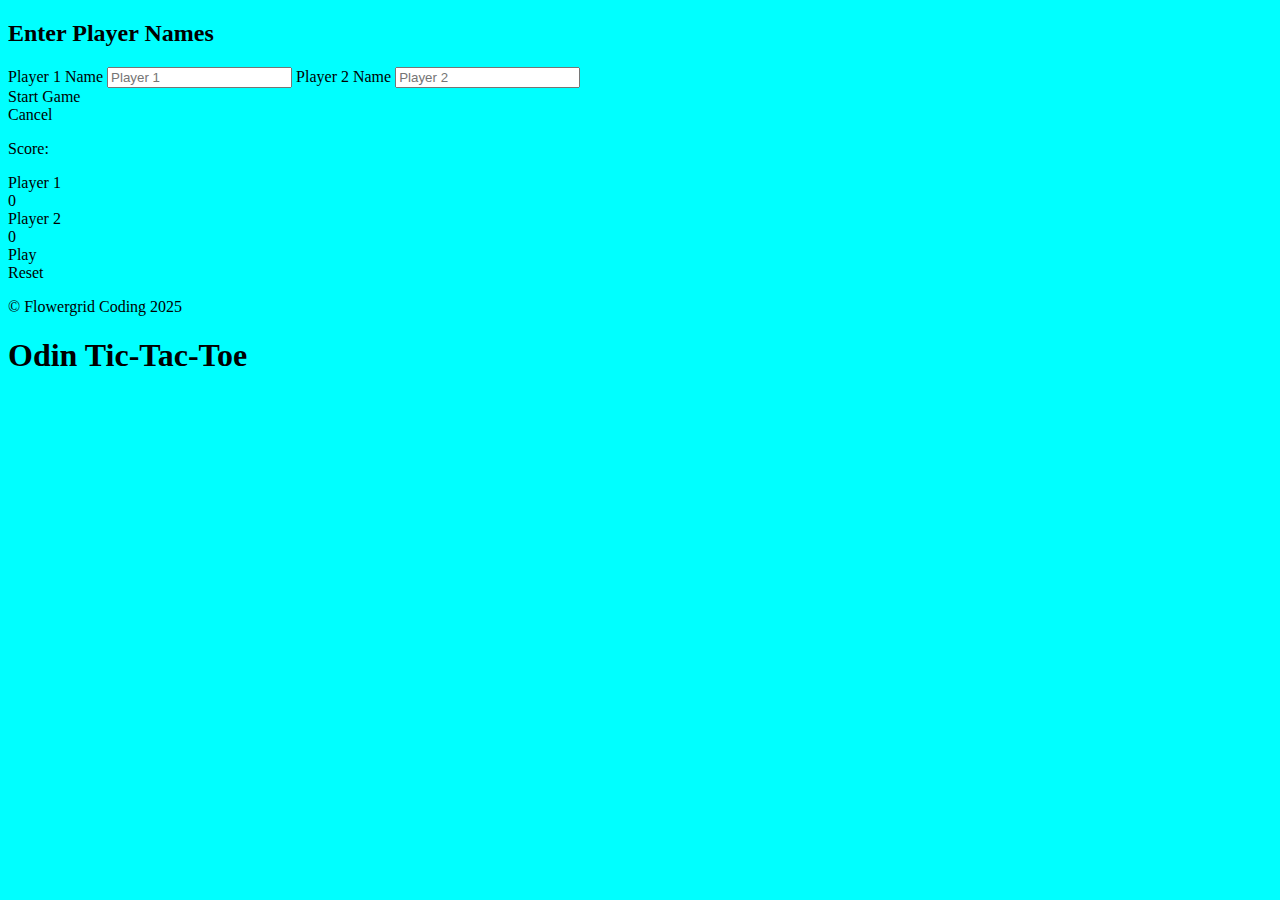
<file: index.html>
<!DOCTYPE html>
<html lang="en">
<head>
  <meta charset="UTF-8">
  <meta name="viewport" content="width=device-width, initial-scale=1.0">
  <link rel="stylesheet" href="static/styles.css">
  <!-- fonts -->
  <link rel="preconnect" href="https://fonts.googleapis.com">
  <link rel="preconnect" href="https://fonts.gstatic.com" crossorigin>
  <link href="https://fonts.googleapis.com/css2?family=Roboto:ital,wght@0,100..900;1,100..900&family=Slabo+27px&family=Varela+Round&display=swap" rel="stylesheet">


  <script src="static/ticTacToe.js" defer></script>
  <title>Odin Tic Tac Toe</title>
</head>
<body>
  <div class="popup-container">
    <div id="name-entry-window">
      <h2>Enter Player Names</h2>
      <label for="player-1-name">Player 1 Name</label>
      <input type="text" class="player-name-entry" id="player-1-name" data-player-num="1" maxlength="20" placeholder="Player 1"></input>
      <label for="player-2-name">Player 2 Name</label>
      <input type="text" class="player-name-entry" id="player-2-name" data-player-num="2" maxlength="20" placeholder="Player 2"></input>
      <div class="popup-btns">
        <div class="control-item" id="start-game">Start Game</div>
        <div class="control-item hidden-element" id="cancel-btn">Cancel</div>
      </div>
    </div>
  </div>
  <div id="main-frame">
    <!-- menu -->
    <div id="menu-panel">
      <!-- <h1 id="title"><span class="blue">Odin</span> <span class="red">Tic</span>-<span class="blue">Tac</span>-<span class="red">Toe</span></h1> -->
      <div class="menu-content">
        <div class="players-section">
          <p>Score:</p>
          <div class="player my-turn" id="player1">
            <div class="player-name">Player 1</div>
            <div id="p1-score" class="player-score">0</div>
          </div>
          <div class="player" id="player2">
            <div class="player-name">Player 2</div>
            <div id="p2-score" class="player-score">0</div>
          </div>
        </div>
        <div class="game-controls">
          <div class="control-item btn-up" id="new-game-btn">Play</div>
          <div class="control-item btn-up" id="reset-btn">Reset</div>
        </div>
      </div>
      <p id="footer">© Flowergrid Coding 2025</p>
    </div>
    <!-- game -->
    <div id="game-panel">
      <h1 id="title">Odin Tic-Tac-Toe</h1>
      <div class="turn-msg"></div>
      <!-- <div id="game-board-array"></div> -->
      <div id="game-board">
        <div id="marker-space0" data-space-idx="0" class="marker-space"></div>
        <div id="marker-space1" data-space-idx="1" class="marker-space"></div>
        <div id="marker-space2" data-space-idx="2" class="marker-space"></div>
        <div id="marker-space3" data-space-idx="3" class="marker-space"></div>
        <div id="marker-space4" data-space-idx="4" class="marker-space"></div>
        <div id="marker-space5" data-space-idx="5" class="marker-space"></div>
        <div id="marker-space6" data-space-idx="6" class="marker-space"></div>
        <div id="marker-space7" data-space-idx="7" class="marker-space"></div>
        <div id="marker-space8" data-space-idx="8" class="marker-space"></div>
      </div>
    </div>
  </div>
  <!-- <div id="footer">
    <p>© Flowergrid Coding 2025</p>
  </div> -->
</body>
</html>
</file>
<file: static/styles.css>
html {
    background-color: aqua;
}
</file>
